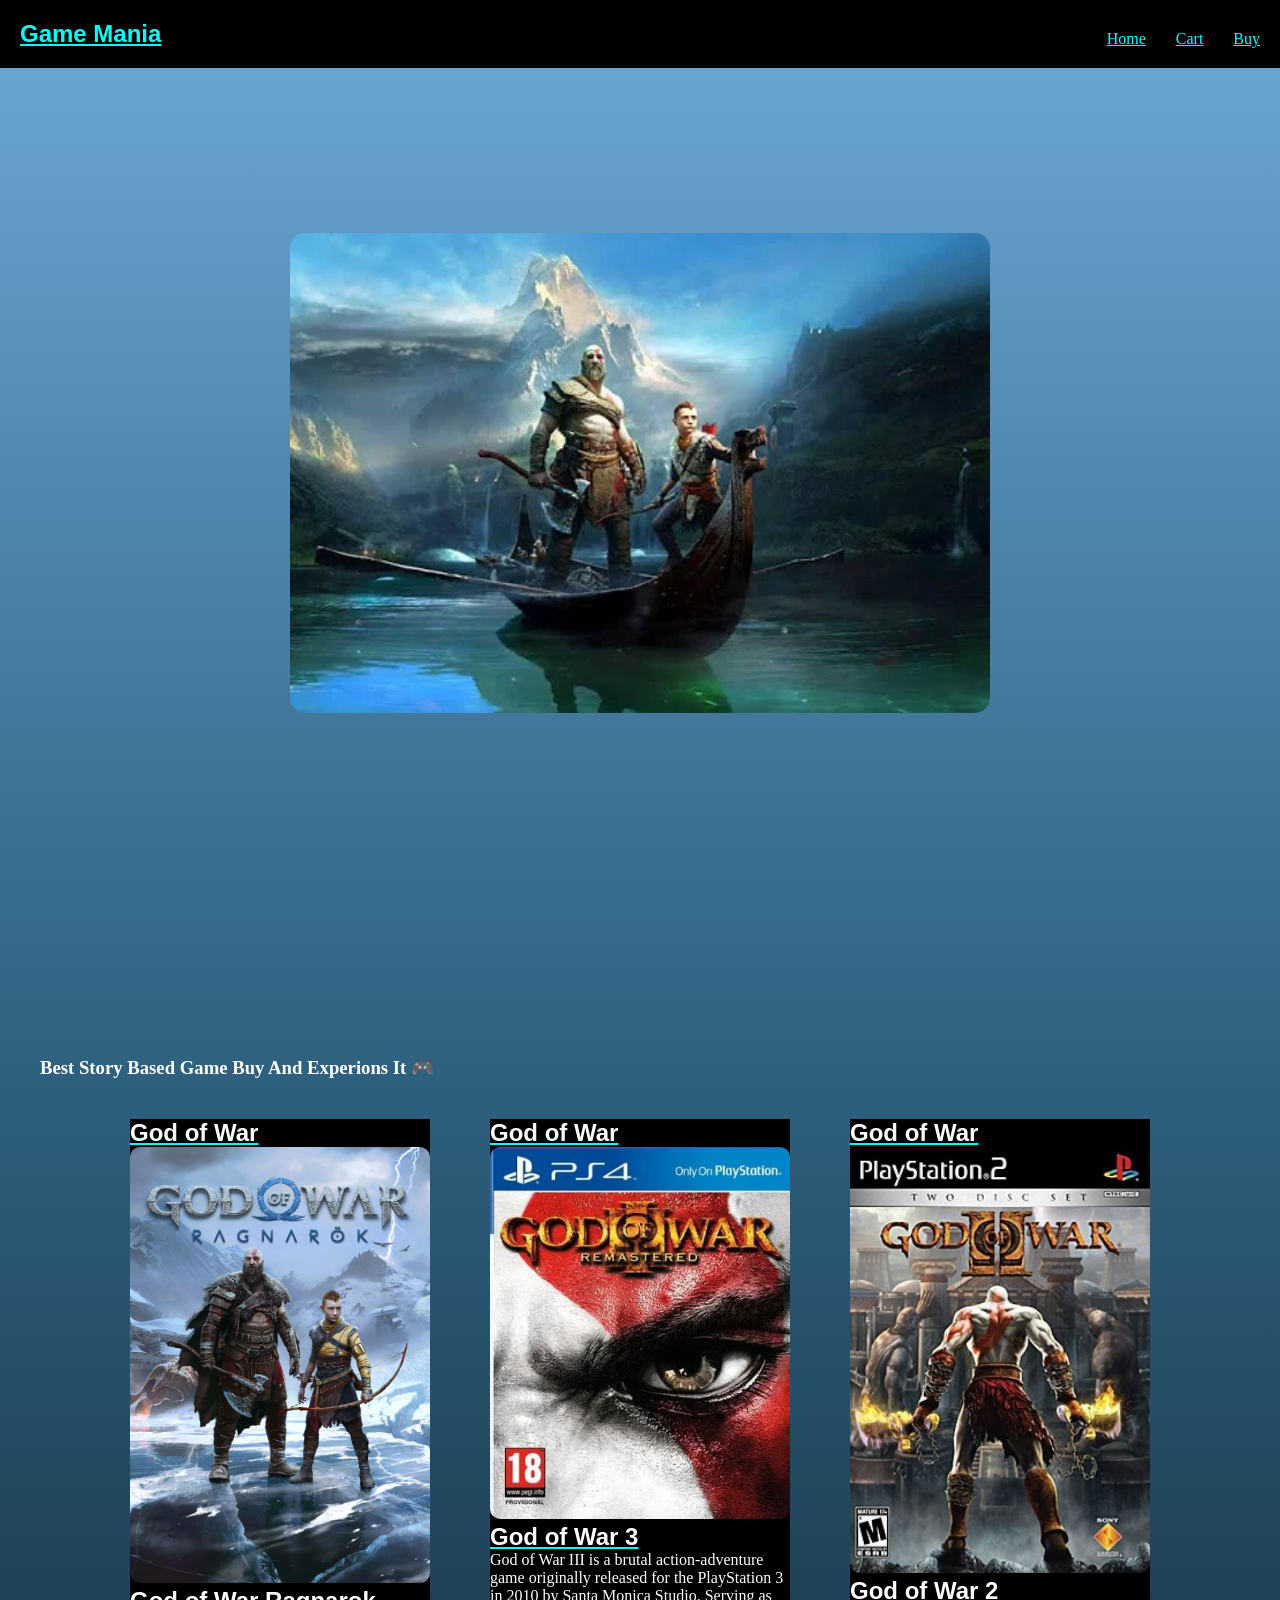
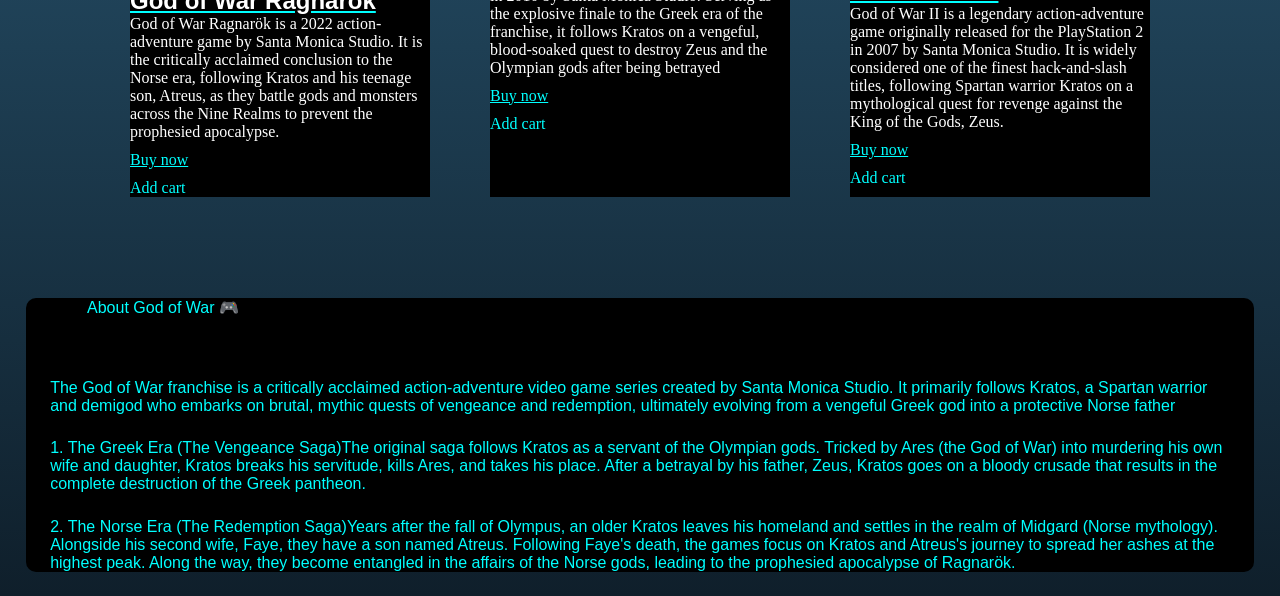
<file: index.html>
<!DOCTYPE html>
<html lang="en">
<head>
    <meta charset="UTF-8">
    <meta name="viewport" content="width=device-width, initial-scale=1.0">
    <title>Game Mania 🎮🕹️</title>
   
</head>
<body>
    <link rel="stylesheet" href="style.css">
     <nav>
    <h2>Game Mania </h2>
    <ul>
        <li class="one"><a href="">Home</a></li>
        <li class="two"><a href="">Cart</a></li>
        <li class="three"><a href="buy.html">Buy</a></li>
    </ul>
    </nav>
   
    <div class="four">
        <img height="400px" width="700px" src="kratos.webp">
    </div>
    <div class="five"><h3>Best Story Based Game Buy And Experions It 🎮 </h3></div>
     <div class="container">
    
    <div class="six">
        <h2>God of War</h2>
        <img height="300px" width="300px" src="5.jpg">
        <h2>God of War Ragnarok</h2>
        <p>God of War Ragnarök is a 2022 action-adventure game by Santa Monica Studio. It is the critically acclaimed conclusion to the Norse era, following Kratos and his teenage son, Atreus, as they battle gods and monsters across the Nine Realms to prevent the prophesied apocalypse.</p>
        <a href="https://www.flipkart.com/god-war-4-pc-game-offline-only-full-no-cd-dvd-code-remastered/p/itmfc8cba330b2d9?pid=CGEHG5UEQYMENTR5&lid=LSTCGEHG5UEQYMENTR5ZFUFL0&marketplace=FLIPKART&cmpid=content_code-in-the-box-game_8965229628_gmc">Buy now</a><a>Add cart</a>
        
    </div>
    <div class="seven">
        <h2>God of War</h2>
        <img height="300px" width="300px" src="2.webp">
        <h2>God of War 3</h2>
        <p>God of War III is a brutal action-adventure game originally released for the PlayStation 3 in 2010 by Santa Monica Studio. Serving as the explosive finale to the Greek era of the franchise, it follows Kratos on a vengeful, blood-soaked quest to destroy Zeus and the Olympian gods after being betrayed</p>
          <a href="https://www.flipkart.com/god-war-iii-ps3-2021/p/itm14d2133fd1432?pid=GAMGMAQDXZV4CZWK&lid=LSTGAMGMAQDXZV4CZWKOAYDCE&marketplace=FLIPKART&q=god+of+war+3&store=4rr%2Ffa6&srno=s_1_2&otracker=AS_Query_OrganicAutoSuggest_5_11_na_na_na&otracker1=AS_Query_OrganicAutoSuggest_5_11_na_na_na&fm=organic&iid=e2fdbea4-83af-49ea-9d3d-712b4ecf838f.GAMGMAQDXZV4CZWK.SEARCH&ppt=None&ppn=None&ssid=aviy3lw8jk0000001781776113587&qH=1da0d59008a66cb2&ov_redirect=true&ov_redirect=true">Buy now</a><a>Add cart</a>
                 
    </div>
    <div class="eight">
        <h2>God of War</h2>
        <img height="300px" width="300px" src="6.jpg">
        <h2>God of War 2</h2>
        <p>God of War II is a legendary action-adventure game originally released for the PlayStation 2 in 2007 by Santa Monica Studio. It is widely considered one of the finest hack-and-slash titles, following Spartan warrior Kratos on a mythological quest for revenge against the King of the Gods, Zeus.</p>
          <a href="https://www.flipkart.com/god-war-1-2-combo-pc-game-download-offline-only-full-games-complete-edition/p/itm26624f16e82e6?pid=GAMGXN3TSGGGDUF6&lid=LSTGAMGXN3TSGGGDUF6KPEUUS&marketplace=FLIPKART&q=god+of+war+2&store=4rr%2Ffa6&srno=s_1_2&otracker=search&otracker1=search&fm=organic&iid=3d9942fe-1cfb-4893-8e49-a4c982585a4c.GAMGXN3TSGGGDUF6.SEARCH&ppt=pp&ppn=pp&ssid=l6jerkak5s0000001781776166116&qH=21cd297545f53815&ov_redirect=true&ov_redirect=true">Buy now</a><a>Add cart</a>
    </div>
    </div>
    <div class="ten">
    <div class="nine">About God of War 🎮</div>
        <p class="eleven">The God of War franchise is a critically acclaimed action-adventure video game series created by Santa Monica Studio. It primarily follows Kratos, a Spartan warrior and demigod who embarks on brutal, mythic quests of vengeance and redemption, ultimately evolving from a vengeful Greek god into a protective Norse father</p>
        <p class="twelve">1. The Greek Era (The Vengeance Saga)The original saga follows Kratos as a servant of the Olympian gods. Tricked by Ares (the God of War) into murdering his own wife and daughter, Kratos breaks his servitude, kills Ares, and takes his place. After a betrayal by his father, Zeus, Kratos goes on a bloody crusade that results in the complete destruction of the Greek pantheon.</p>
        <p class="thirteen">2. The Norse Era (The Redemption Saga)Years after the fall of Olympus, an older Kratos leaves his homeland and settles in the realm of Midgard (Norse mythology). Alongside his second wife, Faye, they have a son named Atreus. Following Faye's death, the games focus on Kratos and Atreus's journey to spread her ashes at the highest peak. Along the way, they become entangled in the affairs of the Norse gods, leading to the prophesied apocalypse of Ragnarök.</p>
    </div>
    
</body>
</html>
</file>
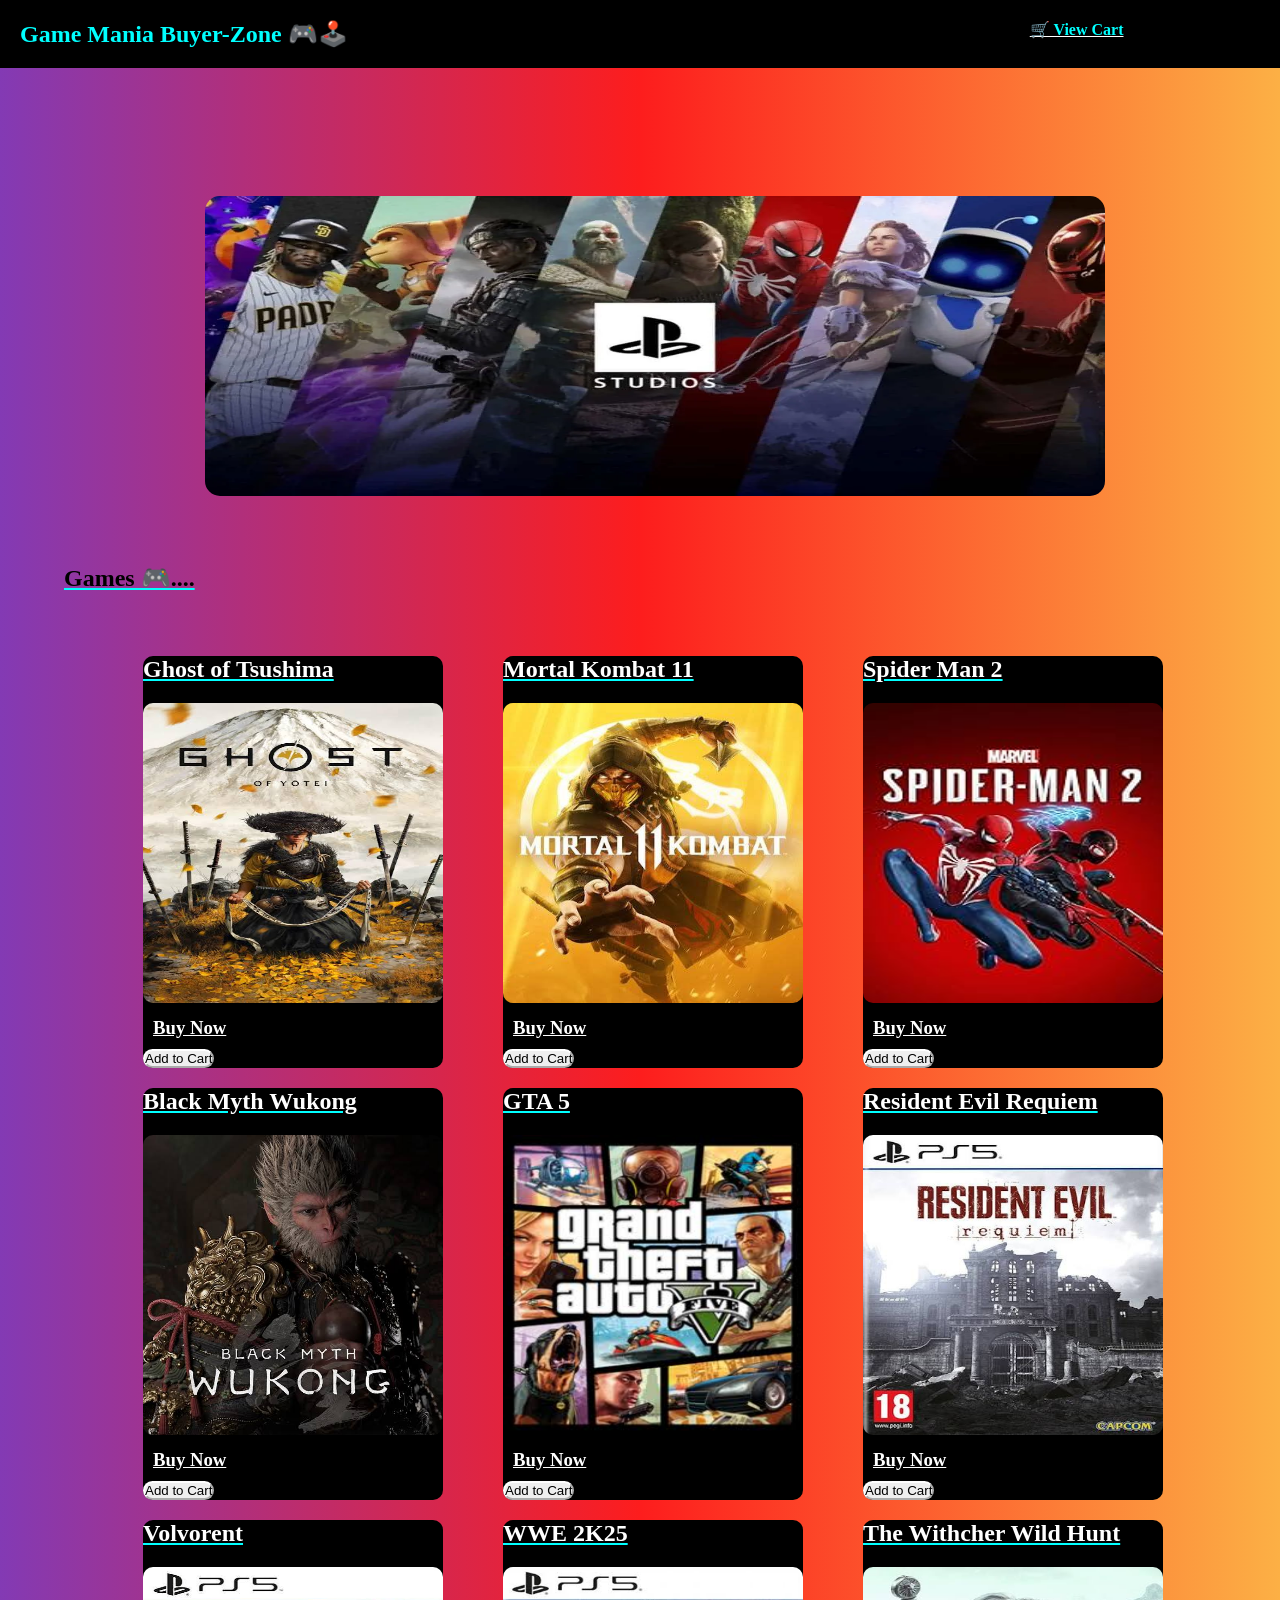
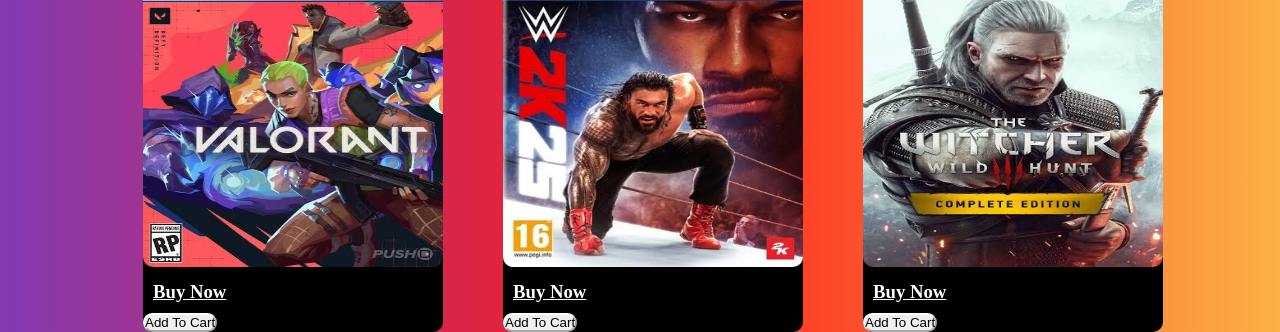
<file: buy.html>
<!DOCTYPE html>
<html lang="en">
<head>
    <meta charset="UTF-8">
    <meta name="viewport" content="width=device-width, initial-scale=1.0">
    <title>Game Mania buy</title>
</head>
<body>
    <link rel="stylesheet" href="buy.css">
    <nav><h1>Game Mania Buyer-Zone 🎮🕹️</h1>
       <a href="cart.html">
    <h4 class="view">🛒 View Cart</h4>
</a>
</nav>
<div>
    <img class="one" height="300px" width="900px" src="ps.webp">
</div>
<div class="two">
   <h2> Games 🎮....</h2>
</div>
<div class="three">
    <div class="four">
        <h2>Ghost of Tsushima</h2>
   <img height="300px" width="300px" src="y.jpg">
  <h3><a href="https://www.amazon.in/Sony-PS5-Ghost-Tsushima-Directors/dp/B099B95X36/ref=sr_1_1?crid=2DRZE936A257F&dib=eyJ2IjoiMSJ9.[base64].euTBvimnAj7Du40XiNhkNgDR0qkWMOtCNYRmEvYsR5Y&dib_tag=se&keywords=ghost+of+tsushima+ps5+game&qid=1781856157&s=videogames&sprefix=gho%2Cvideogames%2C248&sr=1-1">Buy Now</a></h3>
         <button onclick=" addToCart('Ghost of Tsushima')">Add to Cart</button>
    </div>
    <div class="five">
        <h2>Mortal Kombat 11</h2>
        <img height="300px" width="300px" src="m.jpg">
        <h3><a href="https://www.amazon.in/PS5-Mortal-Kombat-11-Ultimate/dp/B08SL6JRX6/ref=sr_1_1?crid=R5YYIULJAYJJ&dib=eyJ2IjoiMSJ9.[base64].SYOlllTQdZkfZAsS-qihTdtIMB2OiEI5GblrMVdzHak&dib_tag=se&keywords=mortal+kombat+11&qid=1781856100&s=videogames&sprefix=mortal+kombat+11%2Cvideogames%2C243&sr=1-1">Buy Now</a></h3>
                <button onclick=" addToCart('Mortal Kombat 11')">Add to Cart</button>
    </div>
    <div class="six">
        <h2>Spider Man 2</h2>
        <img height="300px" width="300px" src="s.jpg">
        <h3><a href="https://www.amazon.in/PS5-Spiderman-2-Standard-Edn/dp/B0C7VLXMT4/ref=sr_1_1?crid=4ZGAVIPI8DNS&dib=eyJ2IjoiMSJ9.[base64].69oBa93ugRg77D4bgDZtJlNFqoY5Wdc-PkZPuEmKSt8&dib_tag=se&keywords=spider+man+2&qid=1781856136&s=videogames&sprefix=spider+man+2%2Cvideogames%2C257&sr=1-1">Buy Now</a></h3>
               <button onclick=" addToCart('Spider Man 2')">Add to Cart</button>
    </div>
</div>
<div class="seven">
    <div class="eight">
     <h2>Black Myth Wukong</h2>
     <img height="300px" width="300px" src="w.jpg">
     <h3><a href="https://www.amazon.in/Black-Myth-Wukong-Playstation-5/dp/B0DKFX8THB/ref=sr_1_1?crid=WAGFA35GQL75&dib=eyJ2IjoiMSJ9.[base64].Ol3OZFxj6I2-FJmxL2SQtQ9sZEN0BAUwDlxK8VRoXSY&dib_tag=se&keywords=black+myth+wukong+game+ps5&qid=1781867697&sprefix=black+myth+wukong+game+ps5%2Caps%2C254&sr=8-1">Buy Now</a></h3>
      <button onclick=" addToCart('Black Myth Wukong')">Add to Cart</button>
    </div>
    <div class="nine">
<h2>GTA 5</h2>
<img height="300px" width="300px" src="g.jpg">
<h3><a href="https://www.amazon.in/Rockstar-Games-Digital-Gaming-System/dp/B09XJ8FGVP/ref=sr_1_1?crid=147KD8QJH9HHD&dib=eyJ2IjoiMSJ9.[base64].e7283TOOIraRE72GAT2hn_ZQ40OXYtwh51BM606wEHA&dib_tag=se&keywords=gta+v&qid=1781867746&sprefix=gta%2Caps%2C330&sr=8-1">Buy Now</a></h3>
<button onclick=" addToCart('GTA 5')">Add to Cart</button>

    </div>
    <div class="ten">
        <h2>Resident Evil Requiem</h2>
        <img height="300px" width="300px" src="e.jpg">
        <h3><a href="https://www.amazon.in/Resident-Evil-Requiem-Standard-PlayStation/dp/B0G433389V/ref=sr_1_1?crid=P2BDHTLELMC0&dib=eyJ2IjoiMSJ9.[base64].VoBJdVapAD0gCxLxtQY08VRDeTeeemVozinaBJ7rwU8&dib_tag=se&keywords=resident+evil+requiem+ps5&qid=1781867774&sprefix=resid%2Caps%2C327&sr=8-1">Buy Now</a></h3>
        <button onclick=" addToCart('Resident Evil Requiem')">Add to Cart</button>
    </div>
</div>
<div class="eleven">
    <div class="twelve">
        <h2>Volvorent</h2>
        <img height="300px" width="300px" src="v.jpg">
        <h3><a href="https://www.amazon.in/Valorant-Points-5350-Gift-India/dp/B0CCY6RTR9/ref=sr_1_1?crid=14RJW828CS14B&dib=eyJ2IjoiMSJ9.[base64].rHFNsC3831cPj1Xsvg4KnAKTo8P6qH7aWQZw8ks0fi0&dib_tag=se&keywords=valorant+ps5&qid=1781934111&sprefix=valorant+ps%2Caps%2C271&sr=8-1">Buy Now</a></h3>
         <button onclick=" addToCart('Volvorent')">Add To Cart</button>
    </div>
    <div class="thirteen">
        <h2>WWE 2K25</h2>
        <img height="300px" width="300px" src="ww.jpg">
        <h3><a href="https://www.amazon.in/2K-GAMES-2K25-Standard-PlayStation/dp/B0DY7HL3QK/ref=sr_1_1?crid=ZA8WRF3TO5MH&dib=eyJ2IjoiMSJ9.6_xywOJs5IQbo2HAZu6gftCDq_0Z0jQoEEqRqR1HlgY.5F0d64XicCAvhvfSBa3V3A7Cb6-SUHmPCiAz4xykIek&dib_tag=se&keywords=wwe2k+25&qid=1781934058&s=videogames&sprefix=wwe%2Cvideogames%2C252&sr=1-1">Buy Now</a></h3>
         <button onclick=" addToCart('WWE 2K25')">Add To Cart</button>
    </div>
    <div class="fourteen">
        <h2>The Withcher Wild Hunt</h2>
        <img height="300px" width="300px" src="wh.jpg">
        <h3><a href="https://www.amazon.in/CD-Project-Red-Witcher-PlayStation/dp/B0BS3XVZTK">Buy Now</a></h3>
         <button onclick=" addToCart('The Withcher Wild Hunt')">Add To Cart</button>
    </div>
</div>
    <script src="script.js"></script>
</body>
</html>
</file>
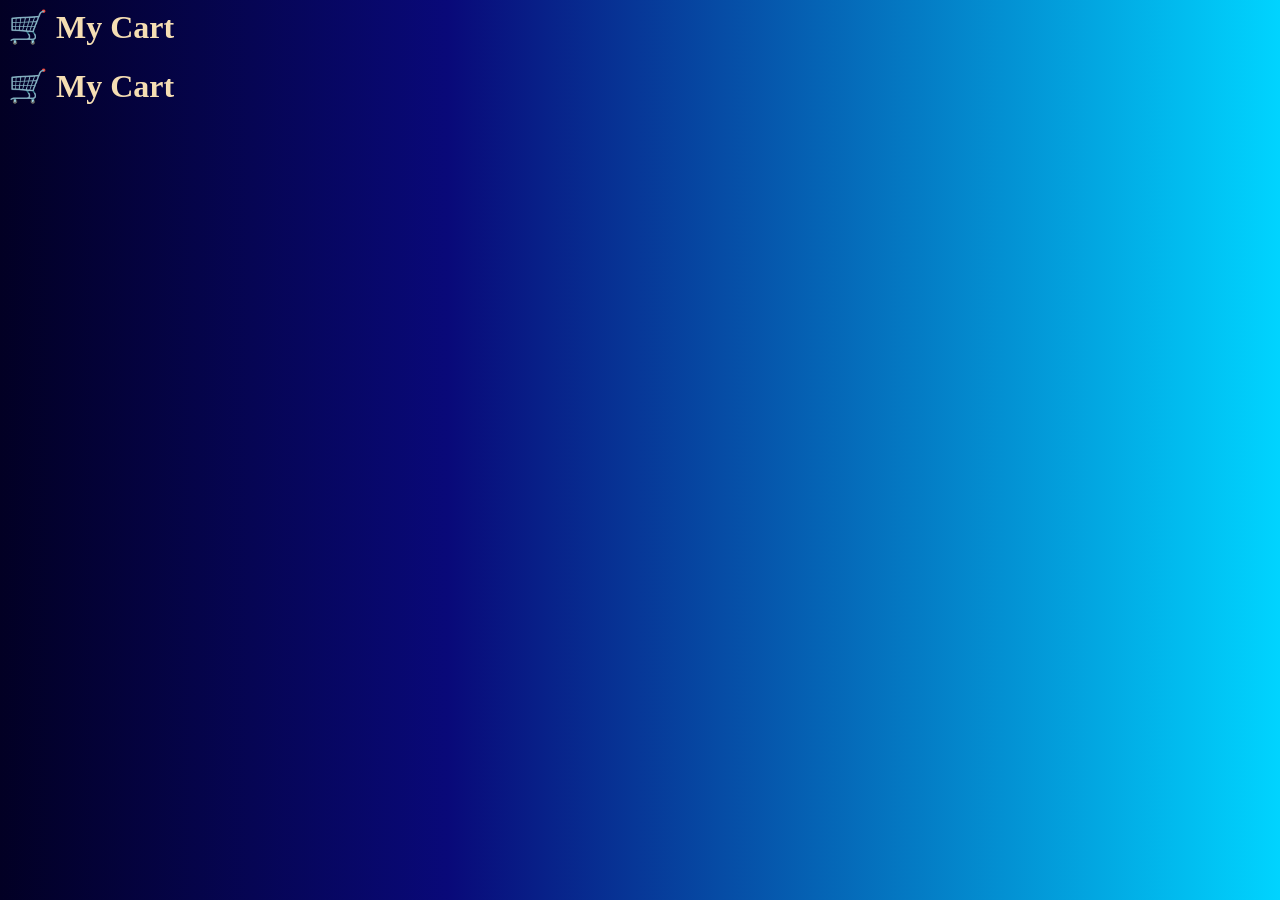
<file: cart.html>
<style>
    body{
         background: #020024;
background: linear-gradient(90deg, rgba(2, 0, 36, 1) 0%, rgba(9, 9, 121, 1) 35%, rgba(0, 212, 255, 1) 100%);;
    }
    h1{
        color: wheat;
    }
    ul{
        color: wheat;
    }
</style>
<!DOCTYPE html>
<html lang="en">
<head>
    <meta charset="UTF-8">
    <meta name="viewport" content="width=device-width, initial-scale=1.0">
    <title>Document</title>
</head>
<body>
    <!DOCTYPE html>
<html>
<head>
    <title>Cart</title>
</head>
<body>

<h1>🛒 My Cart</h1>

<ul id="cart-list"></ul>


<!DOCTYPE html>
<html>
<head>
    <title>Cart</title>
</head>
<body>

<h1>🛒 My Cart</h1>

<ul id="cart-list"></ul>

<script>

let cart = JSON.parse(localStorage.getItem("cart")) || [];

let list = document.getElementById("cart-list");

cart.forEach(game => {

    let li = document.createElement("li");

    li.innerText = game;

    list.appendChild(li);

});

</script>

</body>
</html>

</body>
</html>
</body>
</html>
</file>
<file: style.css>
*{
    margin:0;
    padding:0;
    box-sizing:border-box;
}
nav{
    background-color: black;
    color: aqua;
    display: flex;
    justify-content: space-between;
    padding: 20px;
}
ul{
    display: flex;
    justify-content: space-between;
    gap: 30px;
    list-style: none;
}
ul:hover{
    cursor: pointer;
}
.one:hover{
     color: white;
}
.two:hover{
     color: white;
}
.three:hover{
     color: white;
}

body{
    margin: 0;
    background: linear-gradient(
        to bottom,
        #6da8d6,
        #2d5f7d,
        #0f1f2b
    );
    color: white;
}

.four{
    display: flex;
    justify-content: center;
    align-items: center;
    height: 90vh;
}

.four img{
    width:100%;
    max-width:700px;
    height:auto;
    border-radius:15px;
}
/* .six{
    margin-left: 50px;
    margin-top: 5%;
    background-color: #FAF7F2;
    color: black;
    border-radius: 10px;
    padding: 15px;
    
    
    
} */
 .six,
.seven,
.eight{
    margin:20px;
    max-width:350px;
    background-color:black;
    color: white;
}
.five{
    margin-top: 14%;
    margin-left: 40px;
}
.six p{
    width: 300px;
}
/* .seven {
     margin-left: 50px;
    margin-top: 5%;
    background:whitesmoke;
    color: black;
    border-radius: 10px;
    padding: 15px;
} */
.seven p{
    width: 300px;
}
/* .eight{
     margin-left: 50px;
    margin-top: 5%;
      background-color: whitesmoke;
    color: black;
    border-radius: 10px;
    padding: 15px;
} */
.eight p{
    width: 300px;
}
p{
    display: block;
}
h2{
    display: block;
}
a{
    display: block;
    margin-top: 10px;
}
/* .container{
    
    display: flex;
    flex-wrap: wrap;
    margin-left: 5%;
} */
 .container{
    display:flex;
    flex-wrap:wrap;
    justify-content:center;
    gap:20px;
    padding:20px;
}
/* .six img{
    border-radius: 10px;
}
.seven img{
    border-radius: 10px;
}
.eight img{
    border-radius: 10px;
} */
 .six img,
.seven img,
.eight img{
    width:100%;
    max-width:300px;
    height:auto;
    border-radius:10px;
}
.nine{
    margin: 5%;
    font-family: 'Montserrat', sans-serif;

}
.eleven{
    margin: 2%;
    font-family: 'Poppins', sans-serif;
}
.twelve{
    margin: 2%;
    font-family: 'Poppins', sans-serif;
}
.thirteen{
    margin: 2%;
    font-family: 'Poppins', sans-serif;
}
.ten{
    background-color: black;
    color: aqua;
    margin-left: 2%;
    margin-right: 2%;
    border-radius: 10px;
}
.ten:hover{
    cursor: pointer;
}
h2{
     font-family: 'Montserrat', sans-serif;
    text-decoration: underline aqua;
}
a{
    color: aqua;
}
@media (max-width:768px){

    .four{
        height:auto;
        padding:20px;
    }

    .container{
        flex-direction:column;
        align-items:center;
    }

    .six,
    .seven,
    .eight{
        width:90%;
        margin:10px 0;
    }

    .six p,
    .seven p,
    .eight p{
        width:auto;
    }

    .ten{
        margin:20px;
    }
}
</file>
<file: buy.css>
*{
    margin: 0;
    padding: 0;
}
nav{
    background-color: black;
    color: aqua;
    padding: 20px;
    display: flex;
    flex-wrap: wrap;
}
body{
    background: #833AB4;
background: linear-gradient(90deg, rgba(131, 58, 180, 1) 0%, rgba(253, 29, 29, 1) 50%, rgba(252, 176, 69, 1) 100%);
}
.one{
   margin-left: 16%;
   margin-top: 10%;
   border-radius: 15px; 
 }
 .two{
    margin: 5%;
 }
 .three{
    display: flex;
    flex-wrap: wrap;
    margin-left: 10%;
   
 }
 .four{
    margin-left: 15px;
 background-color: black;
     color: white;
 border-radius: 10px;
 }
 .five{
    margin-left: 60px;
    background-color: black;
     color: white;
    border-radius: 10px;
     
 }
 .six{

    margin-left: 60px;
     background-color: black;
     color: white;
     border-radius: 10px;
 }
 h2{
    text-decoration:underline aqua;
 }
 .four img{
    border-radius: 10px;
 }
 .five img{
    border-radius: 10px;
 }
 .six img{
    border-radius: 10px;
 }
 h3{
    margin-top: 10px;
    margin-left: 10px;
 }
 h2 {
    margin-bottom: 20px;
 }
 a{
    color: white;
 }
 a:hover{
    cursor: pointer;
 }
 .cart{
   margin-left: 40%;
 }
 button{
   margin-top: 10px;
   border-radius: 10px;
   border-color: white;
 }
 li{
   font-family: 'Orbitron', sans-serif;
 }
 h1{
   margin-right: 55%;
 }
 h4{
   color: aqua;
 }
 .seven{
    display: flex;
    flex-wrap: wrap;
    margin-left: 10%;
 }
 .eight{

  margin-left: 15px;
 background-color: black;
     color: white;
 border-radius: 10px;
 margin-top: 20px;
 }
 .nine{
    margin-left: 60px;
 background-color: black;
     color: white;
 border-radius: 10px;
 margin-top: 20px;
 }
 .ten{
    margin-left: 60px;
 background-color: black;
     color: white;
 border-radius: 10px;
 margin-top: 20px;
 }
 .seven img{
   border-radius: 10px;
 }
 .eleven{
   display: flex;
   flex-wrap: wrap;
   margin-left: 10%;
 }
 .twelve{
   margin-left: 15px;
 background-color: black;
     color: white;
 border-radius: 10px;
 margin-top: 20px;
 }
 .thirteen{
    margin-left: 60px;
 background-color: black;
     color: white;
 border-radius: 10px;
 margin-top: 20px;
 }
 .fourteen{
    margin-left: 60px;
 background-color: black;
     color: white;
 border-radius: 10px;
 margin-top: 20px;
 }
 .eleven img{
   border-radius: 10px;
 }
 @media (max-width:768px){

    .one{
        width:90%;
        height:auto;
        margin:20px auto;
        display:block;
    }

    .three,
    .seven,
    .eleven{
        justify-content:center;
        margin-left:0;
    }

    .four,
    .five,
    .six,
    .eight,
    .nine,
    .ten,
    .twelve,
    .thirteen,
    .fourteen{
        margin:15px;
    }

    img{
        width:100%;
        max-width:300px;
        height:auto;
    }

    nav{
        flex-direction:column;
        align-items:center;
        text-align:center;
    }

    .cart{
        margin-left:0;
    }
}
</file>
